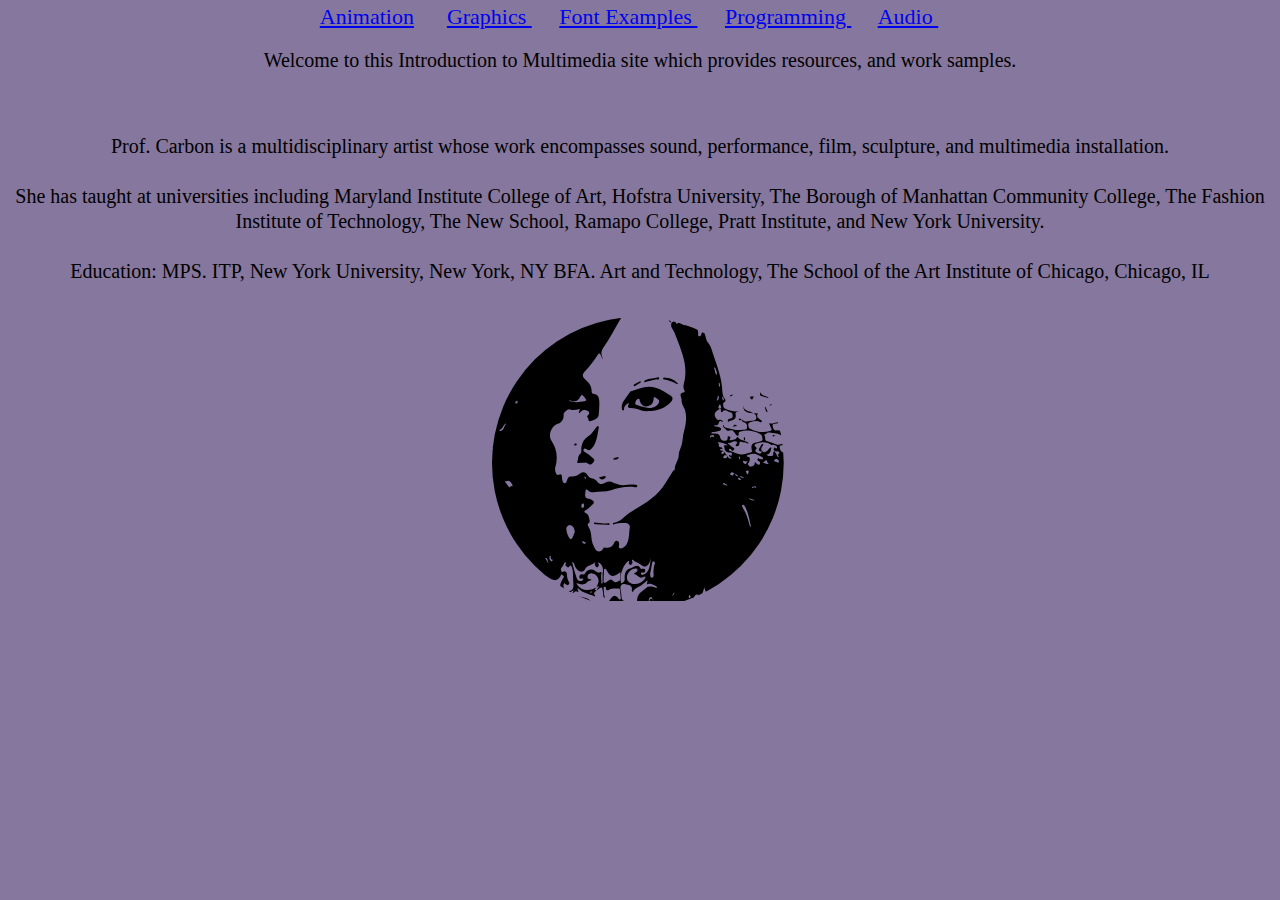
<file: index.html>
<html>
    <title>Example Website Carbon
    </title>
    
    <head>
 
      
               
         <link href="styles.css" rel="stylesheet" type="text/css"/>
       

   
        <p class="font3">  
        <a href="GIFgallery.html">Animation</a>
             &emsp;
        <a href="VectorGraphics.html">Graphics </a> 
       &emsp;
        <a href="PhotoMontage.html">Font Examples </a>
             &emsp;
        <a href="P5Sketches.html">Programming </a>&emsp;
        
            <a href="Audio.html">Audio </a>&emsp;
    
        <link rel="preconnect" href="https://fonts.googleapis.com">
        
        <link rel="preconnect" href="https://fonts.gstatic.com" crossorigin>
        
        <link href="https://fonts.googleapis.com/css2?family=Rubik+Distressed&display=swap" rel="stylesheet">
            
            <p class="font2"> Welcome to this Introduction to Multimedia  site which provides resources, and work samples.
    </p>
           
        
    </head>
    
    
    
<body>  
    <h2>
<!--adding color to html and page links-->
<style>
    a:visited {
  color: blue;
  background-color: transparent;
  text-decoration: none;
}
    a:hover {
  color: red;
  background-color: transparent;
  text-decoration: none;

}
    a:active {
  color: yellow;
  background-color: transparent;
  text-decoration: underline;
</style>
    
</h2>
    <h4>    
      <br>
      <h3>
   
             </h3>
      <p class="font2"> 
          
          
     Prof. Carbon is a multidisciplinary artist whose work encompasses sound, performance, film, sculpture, and multimedia installation.


<br> <br>
 
She has taught at universities including Maryland Institute College of Art, Hofstra University, The Borough of Manhattan Community College, The Fashion Institute of Technology, The New School, Ramapo College, Pratt Institute, and New York University. 
 <br>
 <br>
Education:

MPS. ITP, New York University, New York, NY

BFA. Art and Technology, The School of the Art Institute of Chicago, Chicago, IL
    </p>
        </h4>
    <img src="mvc5.svg" alt="image of Carbon" height ="300px" class="center"/>
   
</body>
    

</html>
</file>
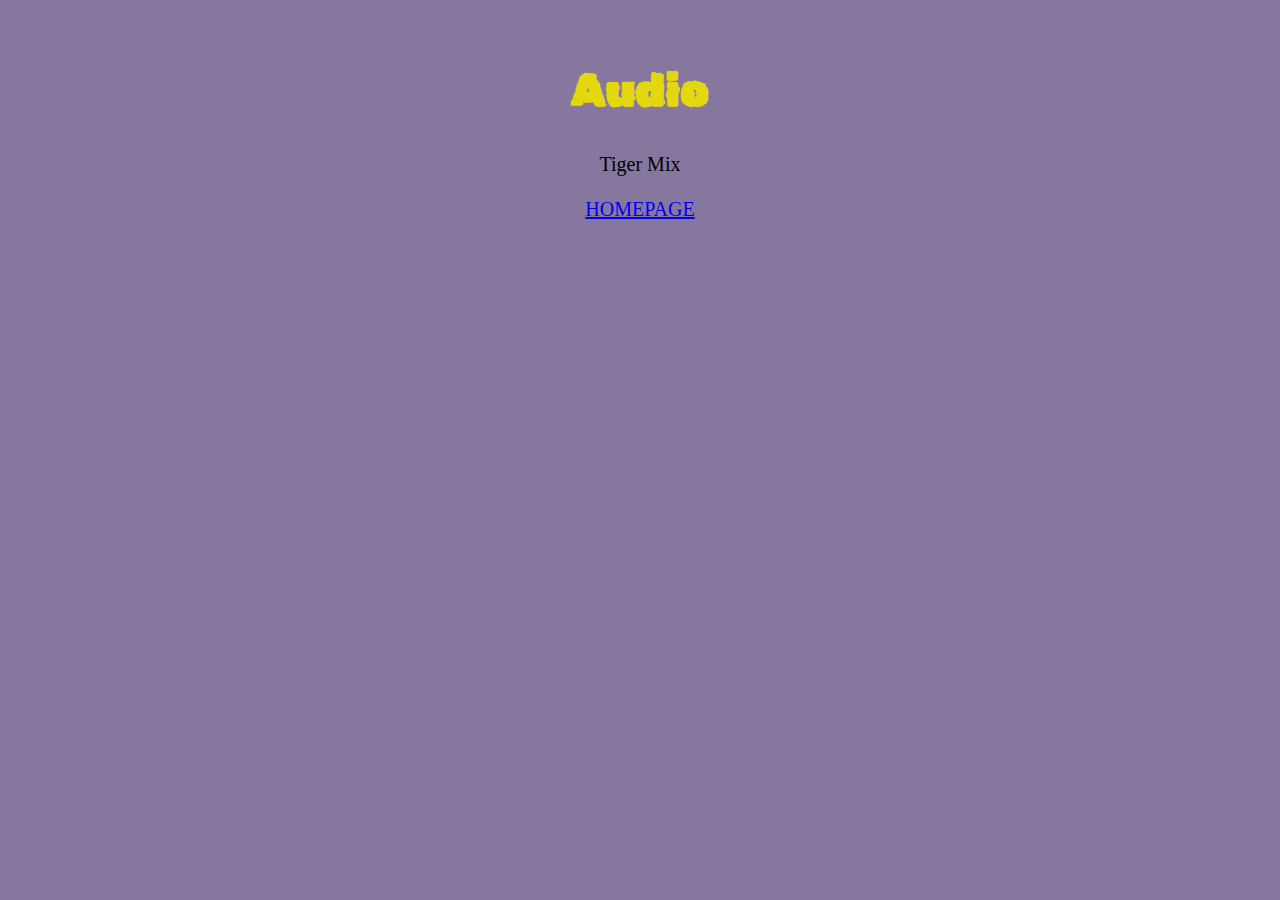
<file: Audio.html>
<html>
    <title>My Audio</title>
   
    <head>
        <h3>    
            <br>
            
        <p class="font1">Audio </p>
        </h3>
  
<link href=
      "styles.css" rel="stylesheet" type="text/css"/>
     <p class="font2"> Tiger Mix
         
    </p>
        
        <link href="styles.css" rel="stylesheet" type="text/css"/>
            
<link rel="preconnect" href="https://fonts.googleapis.com">
    
       
<link rel="preconnect" href="https://fonts.gstatic.com" crossorigin>
       
<link href="https://fonts.googleapis.com/css2?family=Rubik+Distressed&display=swap" rel="stylesheet">
       
<link rel="preconnect" href="https://fonts.googleapis.com">
       
<link rel="preconnect" href="https://fonts.gstatic.com" crossorigin>
       
<link href="https://fonts.googleapis.com/css2?family=BhuTuka+Expanded+One&display=swap" rel="stylesheet">
       
<link rel="preconnect" href="https://fonts.googleapis.com">
       
<link rel="preconnect" href="https://fonts.gstatic.com" crossorigin>

<link href="https://fonts.googleapis.com/css2?family=BhuTuka+Expanded+One&family=Rubik+Microbe&display=swap" rel="stylesheet">
       
<link rel="preconnect" href="https://fonts.googleapis.com">
       
<link rel="preconnect" href="https://fonts.gstatic.com" crossorigin>
       
<link href="https://fonts.googleapis.com/css2?family=BhuTuka+Expanded+One&family=Nova+Cut&family=Rubik+Microbe&display=swap" rel="stylesheet">
       </head> 
       
        
    
        <body>
         <CENTER>
   
    <audio autoplay loop> 
        <source src= "catsmeow.wav"></audio>
                
</CENTER>   
</body>
         
            
        
     <p class="font2">
     
        
       <a href="index.html">HOMEPAGE</a>
     </p>
    
 <style>
     
    
    a:visited {
  color: blue;
  background-color: transparent;
  text-decoration: none;
}
    a:hover {
  color: red;
  background-color: transparent;
  text-decoration: none;

}
    a:active {
  color: yellow;
  background-color: transparent;
  text-decoration: underline;
 
      </style>
      
       
</html>
</file>
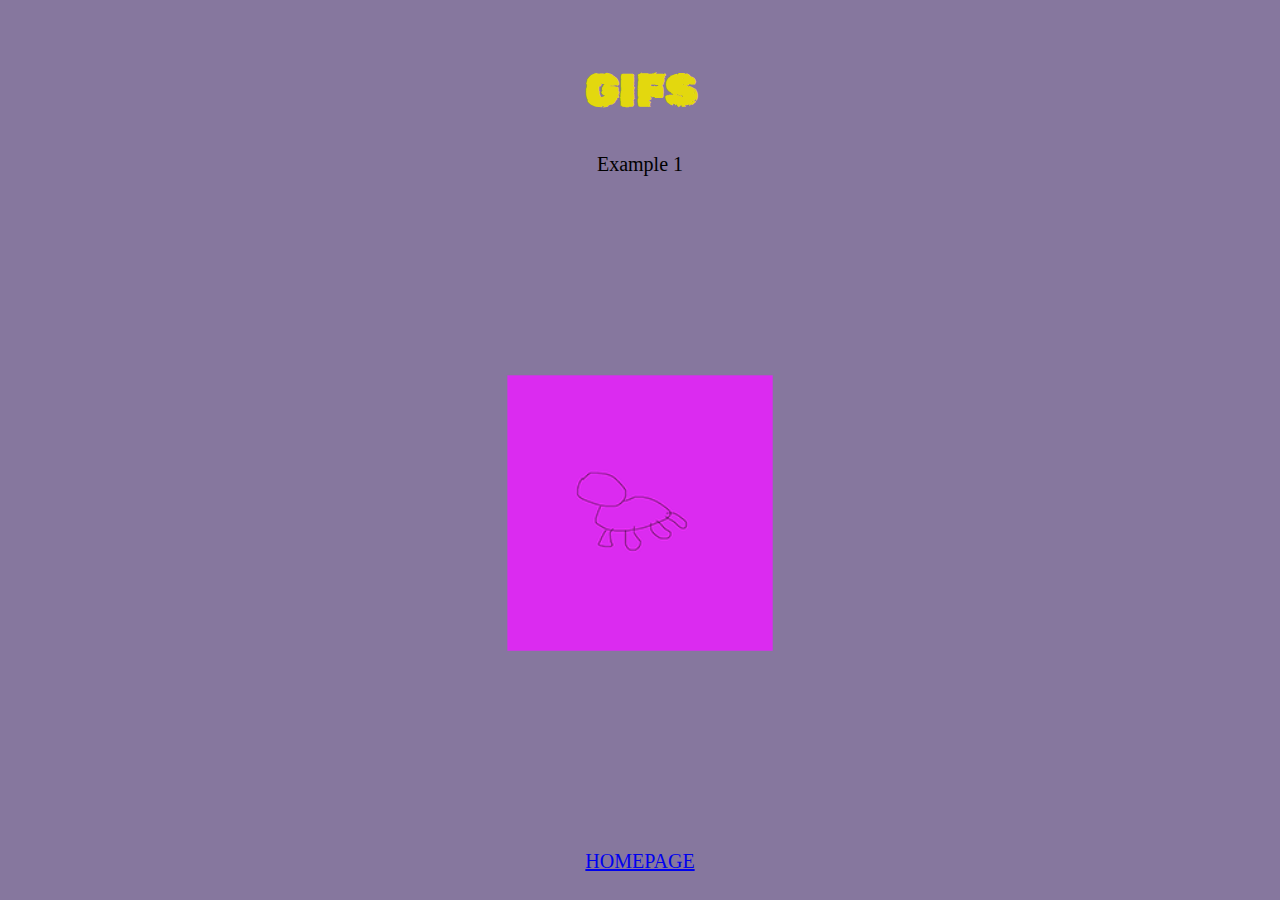
<file: GIFgallery.html>
<html>
<title> Gallery</title>
    
     <head>
        <h3>    
            <br>
            
        <p class="font1">GIFS </p>
        </h3>
  

         
     <p class="font2"> Example 1
    </p>
      
         
<link href="styles.css" rel="stylesheet" type="text/css"/>
            
<link rel="preconnect" href="https://fonts.googleapis.com">
    
       
<link rel="preconnect" href="https://fonts.gstatic.com" crossorigin>
       
<link href="https://fonts.googleapis.com/css2?family=Rubik+Distressed&display=swap" rel="stylesheet">
       
<link rel="preconnect" href="https://fonts.googleapis.com">
       
<link rel="preconnect" href="https://fonts.gstatic.com" crossorigin>
       
<link href="https://fonts.googleapis.com/css2?family=BhuTuka+Expanded+One&display=swap" rel="stylesheet">
       
<link rel="preconnect" href="https://fonts.googleapis.com">
       
<link rel="preconnect" href="https://fonts.gstatic.com" crossorigin>

<link href="https://fonts.googleapis.com/css2?family=BhuTuka+Expanded+One&family=Rubik+Microbe&display=swap" rel="stylesheet">
       
<link rel="preconnect" href="https://fonts.googleapis.com">
       
<link rel="preconnect" href="https://fonts.gstatic.com" crossorigin>
       
<link href="https://fonts.googleapis.com/css2?family=BhuTuka+Expanded+One&family=Nova+Cut&family=Rubik+Microbe&display=swap" rel="stylesheet">
       </head> 
    <body>
    
    
        <p>
      
        <img src="duck.gif" alt="animation of a leapord"
             width="500px"  class="center"/>
        
        </p>
 
        
<!--adding color to html and page links-->

    
        <p class="font2">
     
        
       <a href="index.html">HOMEPAGE</a>
     </p>
    
 <style>
     
    
    a:visited {
  color: blue;
  background-color: transparent;
  text-decoration: none;
}
    a:hover {
  color: red;
  background-color: transparent;
  text-decoration: none;

}
    a:active {
  color: yellow;
  background-color: transparent;
  text-decoration: underline;
 
      </style>
      
    
        
    </body>

</html>
</file>
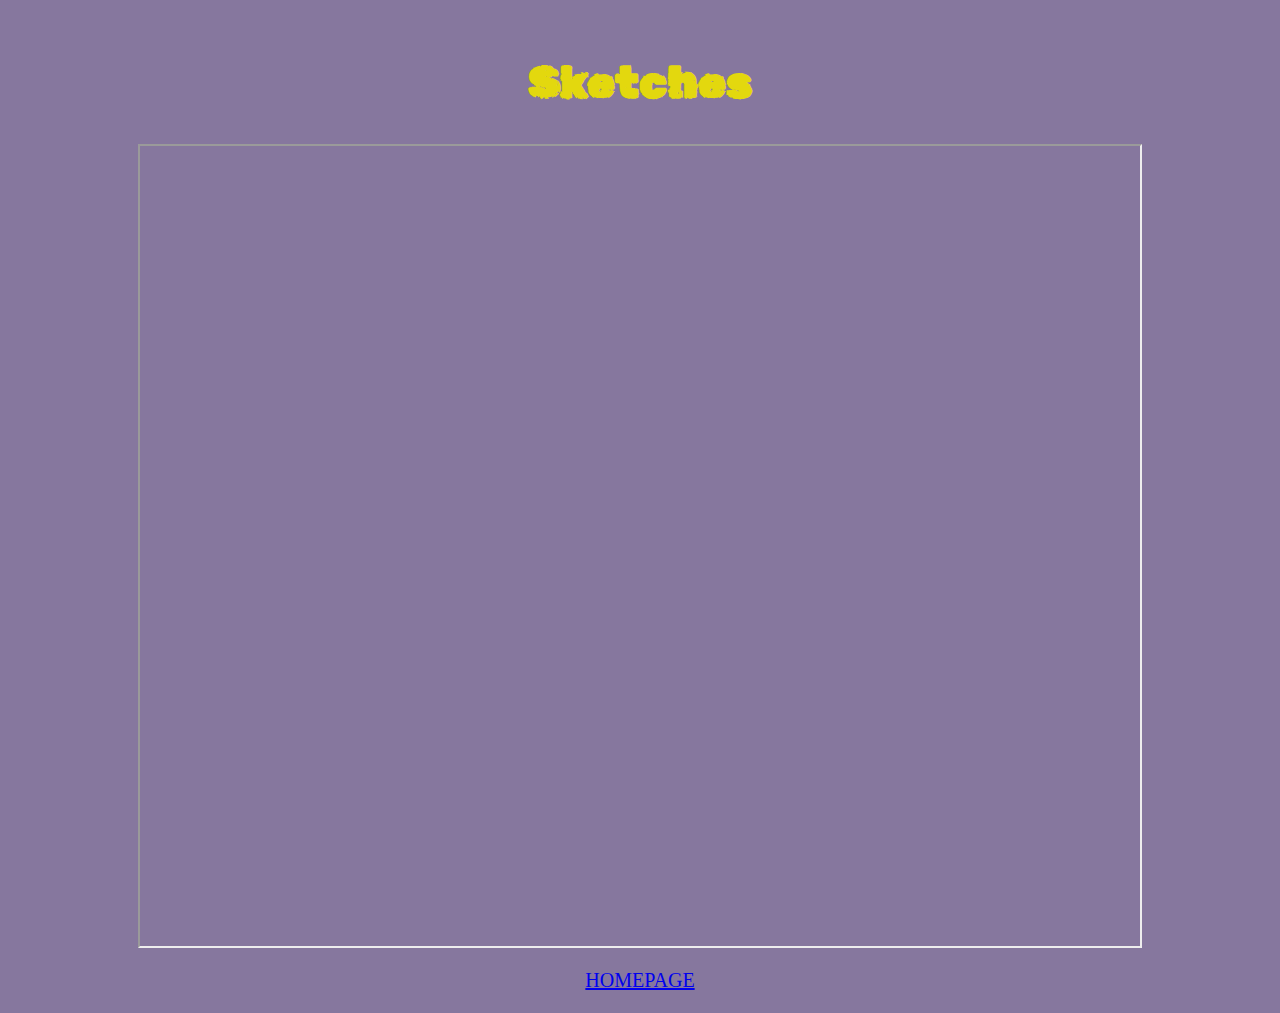
<file: P5Sketches.html>
<html>
 <head>
  
  
  
       <meta charset="utf-8">
  <meta name="viewport" content="width=device-width, initial-scale=1.0">
  <title>p5.js example</title>
  <style>
    body {
      padding: 0;
      margin: 0;
   
    }
  </style>
        <h3> 
            <br>
                
        <p class="font1">Sketches </p>
        </h3>
  
<link href=
      "styles.css" rel="stylesheet" type="text/css"/>
  <CENTER>
   <frameset rows="20%,80%" framespacing="10" border="10">
  <iframe src="https://mvcarbon.github.io/P5-sketch/" width="1000" height="800" frameborder="2" scrolling="no"></iframe>
     
     <link href="styles.css" rel="stylesheet" type="text/css"/>            
<link rel="preconnect" href="https://fonts.googleapis.com">
    
<link rel="preconnect" href="https://fonts.gstatic.com" crossorigin>
       
<link href="https://fonts.googleapis.com/css2?family=Rubik+Distressed&display=swap" rel="stylesheet">
       
<link rel="preconnect" href="https://fonts.googleapis.com">
       
<link rel="preconnect" href="https://fonts.gstatic.com" crossorigin>
       
<link href="https://fonts.googleapis.com/css2?family=BhuTuka+Expanded+One&display=swap" rel="stylesheet">
       
<link rel="preconnect" href="https://fonts.googleapis.com">
       
<link rel="preconnect" href="https://fonts.gstatic.com" crossorigin>

<link href="https://fonts.googleapis.com/css2?family=BhuTuka+Expanded+One&family=Rubik+Microbe&display=swap" rel="stylesheet">
       
<link rel="preconnect" href="https://fonts.googleapis.com">
       
<link rel="preconnect" href="https://fonts.gstatic.com" crossorigin>
       
<link href="https://fonts.googleapis.com/css2?family=BhuTuka+Expanded+One&family=Nova+Cut&family=Rubik+Microbe&display=swap" rel="stylesheet">
       </head> 
        
<body>
    
    
    
</body>
    
    


  <p class="font2">
     
        
       <a href="index.html">HOMEPAGE</a>
     </p>
    
 <style>
       
    a:visited {
  color: blue;
  background-color: transparent;
  text-decoration: none;
}
    a:hover {
  color: red;
  background-color: transparent;
  text-decoration: none;

}
    a:active {
  color: yellow;
  background-color: transparent;
  text-decoration: underline;
 
      </style>
      
   
 
            

</html>
</file>
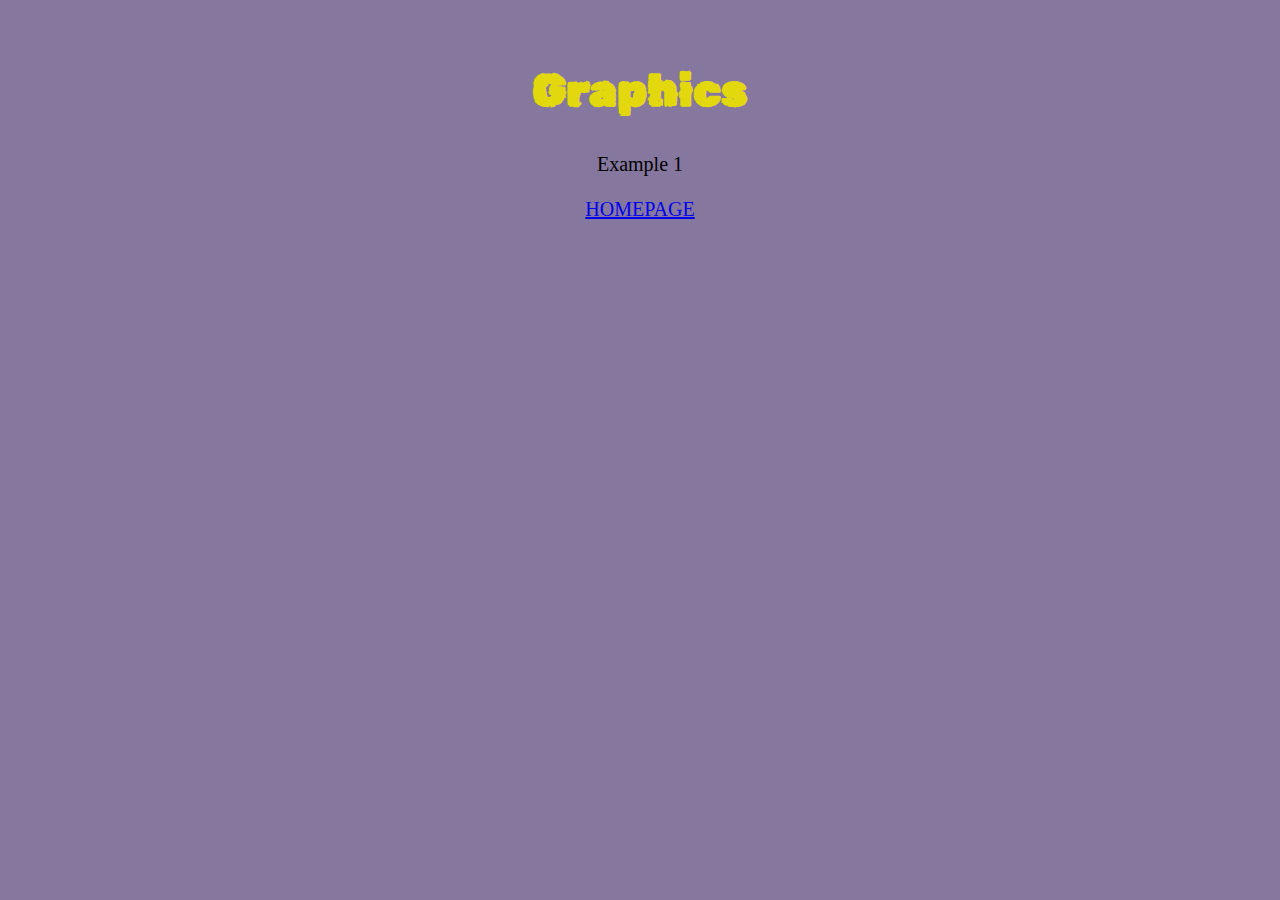
<file: VectorGraphics.html>
<html>
 <head>
<link href= "styles.css" rel="stylesheet" type="text/css"/>
     
<h3>    
<br>
<p class="font1">Graphics </p>
</h3>
  

     
     
<p class="font2"> Example 1
</p>
     
     
     <link href="styles.css" rel="stylesheet" type="text/css"/>
            
<link rel="preconnect" href="https://fonts.googleapis.com">
    
       
<link rel="preconnect" href="https://fonts.gstatic.com" crossorigin>
       
<link href="https://fonts.googleapis.com/css2?family=Rubik+Distressed&display=swap" rel="stylesheet">
       
<link rel="preconnect" href="https://fonts.googleapis.com">
       
<link rel="preconnect" href="https://fonts.gstatic.com" crossorigin>
       
<link href="https://fonts.googleapis.com/css2?family=BhuTuka+Expanded+One&display=swap" rel="stylesheet">
       
<link rel="preconnect" href="https://fonts.googleapis.com">
       
<link rel="preconnect" href="https://fonts.gstatic.com" crossorigin>

<link href="https://fonts.googleapis.com/css2?family=BhuTuka+Expanded+One&family=Rubik+Microbe&display=swap" rel="stylesheet">
       
<link rel="preconnect" href="https://fonts.googleapis.com">
       
<link rel="preconnect" href="https://fonts.gstatic.com" crossorigin>
       
<link href="https://fonts.googleapis.com/css2?family=BhuTuka+Expanded+One&family=Nova+Cut&family=Rubik+Microbe&display=swap" rel="stylesheet">
       </head> 
         
  <p class="font2">
     
        
       <a href="index.html">HOMEPAGE</a>
     </p>
    
 <style>
     
    
    a:visited {
  color: blue;
  background-color: transparent;
  text-decoration: none;
}
    a:hover {
  color: red;
  background-color: transparent;
  text-decoration: none;

}
    a:active {
  color: yellow;
  background-color: transparent;
  text-decoration: underline;
 
      </style>
      
       
</html>
</file>
<file: styles.css>
h1{color:#43cf3c;}
h2{color:#07367d;}
h3{color:#e3d80e;}
h4{color:#dae8e8;}
body {background:#86779e; }

/*adding font using a local folder file
*/
@font-face {src:url(fonts/Minecrafter.Alt.ttf);
font-family:mine;}

@font-face {src:url(fonts/Pacifico-Regular.ttf); 
font-family:pac;}

@font-face {src: url(fonts/Pixelmania.ttf); 
font-family:pix;}

 /* adding font using an url link from google fonts */

.league {
font-size: 50px;
line-height: 2;
text-align: center;
font-family:'League Script', cursive;}
    
    
.fontpac {font-size: 50px;
line-height: 2;
text-align: center;
font-family: 'pac';}

.paragraph
{ font-size: 22px;
line-height: 2;
 text-align: center;
font-family: 'mine'; }

.fontP{ font-size: 22px;
line-height: 2;
text-align: center;
font-family:'pix';}

.font1{
    font-size: 45px;
    line-height:32px;
    text-align: center;
    font-family: 'Rubik Distressed';}

.font2{
    font-size: 20px;
    line-height: 25px;
     text-align: center;
    font-family: fantasy;}

.font3{font-size: 22px;
line-height: 18px;
text-align: center;
font-family: fantasy;}

.font4{font-size: 21px;
    line-height: 25px;
     text-align: center;
    font-family: 'mine';}

.font5 {font-size: 21px;
line-height: :25px;
text-align: center;
font-family:'cub';}

.font6 {font-size: 20px;
line-height: :27px;
text-align: center;
font-family: 'BhuTuka Expanded One';}
    
.font7 {font-size: 20px;
line-height: :25px;
text-align: center;
font-family: 'Rubik Microbe', cursive;
}
.font8{font-size: 20px;
line-height: :25px;
text-align: center;
font-family: 'Nova Cut', cursive;}

}

.outline {outline-color:#dae8e8;
font-size: 50px;
text-align: center;
font-family: sans-serif;
outline-width: 10px;}


.header {
  padding: 18px;
  text-align: center;
  background:#26355e;
  color: #8f34eb;
  font-size: 25px;
font-family:'mine';}

 .center {
  display: block;
  margin-left: auto;
  margin-right: auto;
  width: 50%;
}
</file>
